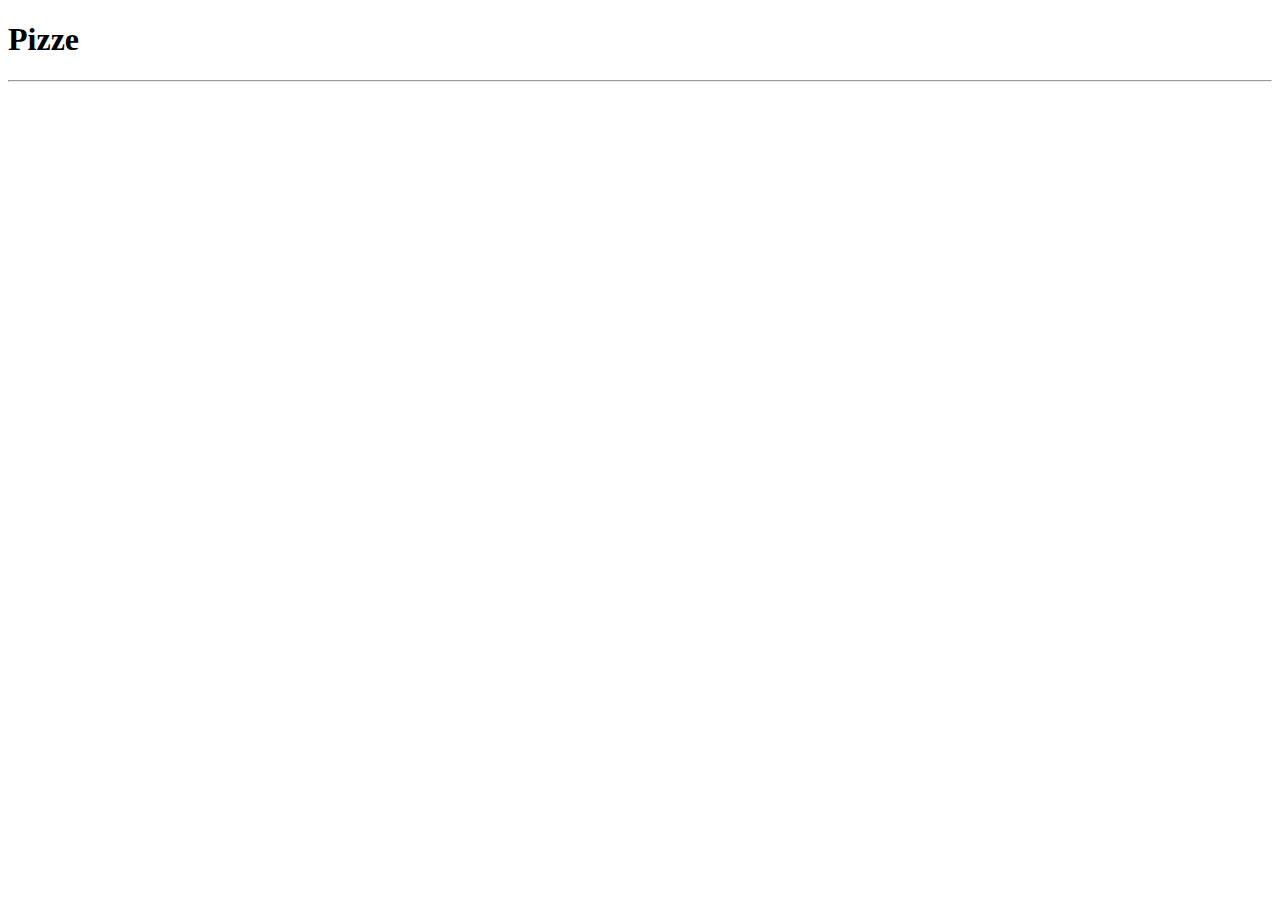
<file: src/main/resources/templates/pizze/index.html>
<!DOCTYPE html>
<html xmlns="http://www.thymeleaf.org">

<head>
    <meta charset="UTF-8">
    <meta name="viewport" content="width=device-width, initial-scale=1.0">
    <th:block th:replace="fragments/styles :: bootStyle"></th:block>

    <title>Pizze</title>
</head>

<body>
    <h1>Pizze</h1>
    <hr />
    <p th:text="${pizze}" class="m-3"></p>
</body>

</html>
</file>
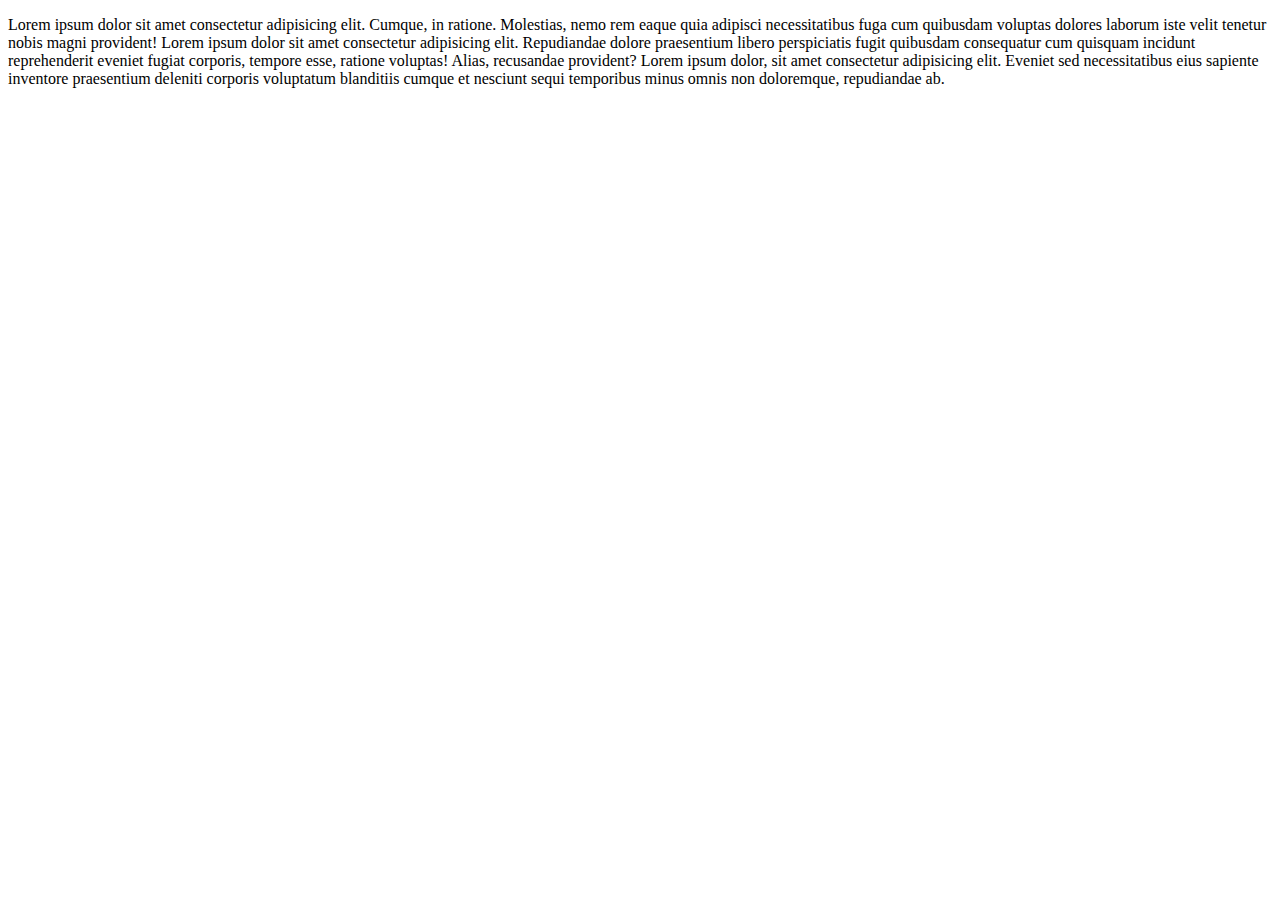
<file: src/main/resources/templates/home.html>
<!DOCTYPE html>
<html xmlns:th="http://www.thymeleaf.org">

<head>
    <meta charset="UTF-8">
    <meta name="viewport" content="width=device-width, initial-scale=1.0">
    <title>Document</title>
    <th:block th:replace="fragments/styles :: bootStyle"></th:block>

</head>

<body>
    <header>
        <th:block th:replace="fragments/nav"></th:block>
    </header>

    <main class="container-fluid m-4">
        <p>Lorem ipsum dolor sit amet consectetur adipisicing elit. Cumque, in ratione. Molestias, nemo rem eaque quia
            adipisci necessitatibus fuga cum quibusdam voluptas dolores laborum iste velit tenetur nobis magni
            provident! Lorem ipsum dolor sit amet consectetur adipisicing elit. Repudiandae dolore praesentium libero
            perspiciatis fugit quibusdam consequatur cum quisquam incidunt reprehenderit eveniet fugiat corporis,
            tempore esse, ratione voluptas! Alias, recusandae provident? Lorem ipsum dolor, sit amet consectetur
            adipisicing elit. Eveniet sed necessitatibus eius sapiente inventore praesentium deleniti corporis
            voluptatum blanditiis cumque et nesciunt sequi temporibus minus omnis non doloremque, repudiandae ab.</p>
    </main>

</body>

</html>
</file>
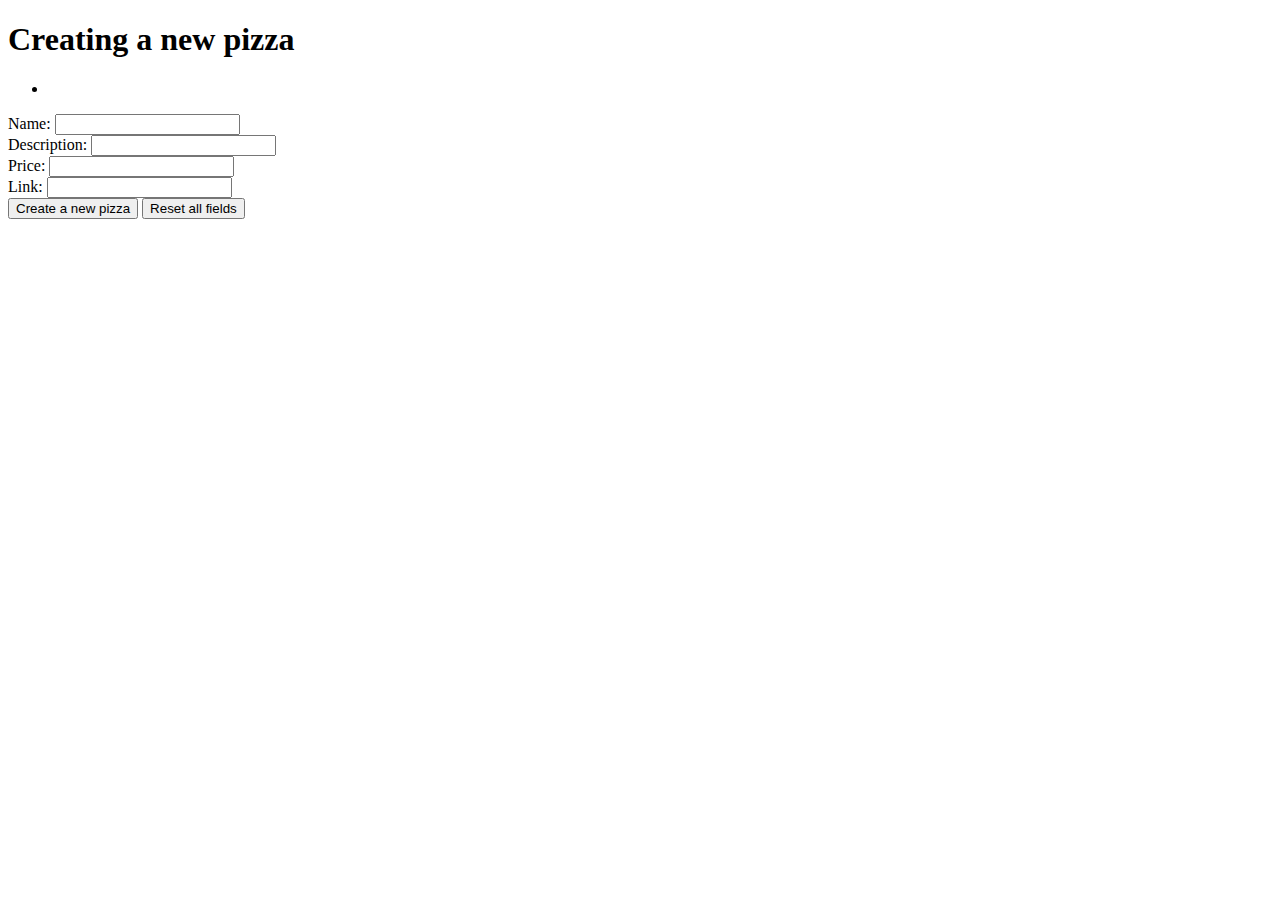
<file: src/main/resources/templates/pizze/create.html>
<!DOCTYPE html>
<html xmlns:th="http://www.thymeleaf.org">

<head>
    <meta charset="UTF-8">
    <meta name="viewport" content="width=device-width, initial-scale=1.0">
    <title>Create</title>
    <th:block th:replace="fragments/styles :: bootStyle"></th:block>
</head>

<body>

    <header>

        <th:block th:replace="fragments/nav"></th:block>

    </header>

    <main class="container">
        <div class="row">
            <div class="col-12">
                <th:block>
                    <h1 class="py-4 mb-2 text-center">
                        Creating a new pizza
                    </h1>
                    <div class="row justify-content-center">
                        <div class="col-8">

                            <form id="pizza-form" th:action="@{/pizze/create}" th:object="${pizza}" method="post">

                                <div class="mb-3" th:if="${#fields.hasErrors()}">
                                    <ul class="alert alert-danger ps-5">
                                        <li th:each="error : ${#fields.allErrors()}" th:text="${error}"></li>
                                    </ul>
                                </div>
                                <div class="mb-3">
                                    <label for="name" class="form-label">Name:</label>
                                    <input type="text" class="form-control" id="name" th:field="*{name}">
                                </div>
                                <div class="mb-3">
                                    <label for="description" class="form-label">Description:</label>
                                    <input type="text" class="form-control" id="description" th:field="*{desc}">
                                </div>
                                <div class="mb-3">
                                    <label for="price" class="form-label">Price:</label>
                                    <input type="number" min="0" class="form-control" id="price" th:field="*{price}">
                                </div>
                                <div class="mb-3">
                                    <label for="url" class="form-label">Link:</label>
                                    <input type="url" min="0" class="form-control" id="url" th:field="*{url}">
                                </div>
                                <div class="mb-3 d-flex justify-content-between">
                                    <input type="submit" class="btn btn-primary" value="Create a new pizza">
                                    <input type="reset" class="btn btn-warning" id="name" value="Reset all fields">
                                </div>
                            </form>
                        </div>

                    </div>

                </th:block>
            </div>
        </div>
    </main>

</body>

</html>
</file>
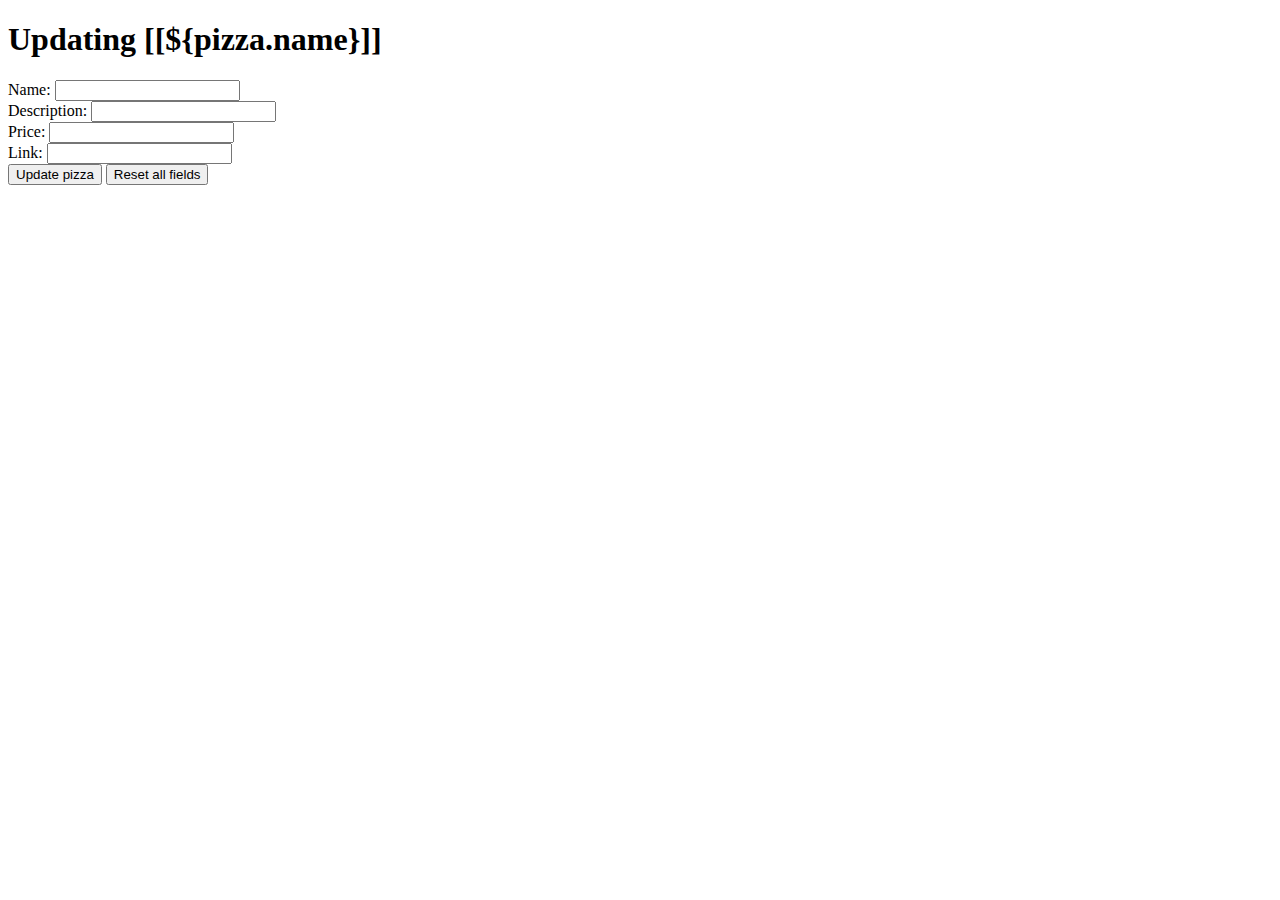
<file: src/main/resources/templates/pizze/edit.html>
<!DOCTYPE html>
<html xmlns:th="http://www.thymeleaf.org">

<head>
    <meta charset="UTF-8">
    <meta name="viewport" content="width=device-width, initial-scale=1.0">
    <title>Create</title>
    <th:block th:replace="fragments/styles :: bootStyle"></th:block>
</head>

<body>

    <header>

        <th:block th:replace="fragments/nav"></th:block>

    </header>

    <main class="container">
        <div class="row">
            <div class="col-12">
                <th:block>
                    <h1 class="py-4 mb-2 text-center">
                        Updating [[${pizza.name}]]
                    </h1>
                    <div class="row justify-content-center">
                        <div class="col-8">

                            <form id="pizza-form" th:action="@{/pizze/edit/{id}(id=${pizza.id})}" th:object="${pizza}"
                                method="post">

                                <div class="mb-3">
                                    <label for="name" class="form-label">Name:</label>
                                    <input type="text" class="form-control" id="name" th:field="*{name}">
                                </div>
                                <div class="mb-3">
                                    <label for="description" class="form-label">Description:</label>
                                    <input type="text" class="form-control" id="description" th:field="*{desc}">
                                </div>
                                <div class="mb-3">
                                    <label for="price" class="form-label">Price:</label>
                                    <input type="number" min="0" class="form-control" id="price" th:field="*{price}">
                                </div>
                                <div class="mb-3">
                                    <label for="url" class="form-label">Link:</label>
                                    <input type="url" min="0" class="form-control" id="url" th:field="*{url}">
                                </div>
                                <div class="mb-3 d-flex justify-content-between">
                                    <input type="submit" class="btn btn-primary" value="Update pizza">
                                    <input type="reset" class="btn btn-warning" id="name" value="Reset all fields">
                                </div>
                            </form>
                        </div>

                    </div>

                </th:block>
            </div>
        </div>
    </main>

</body>

</html>
</file>
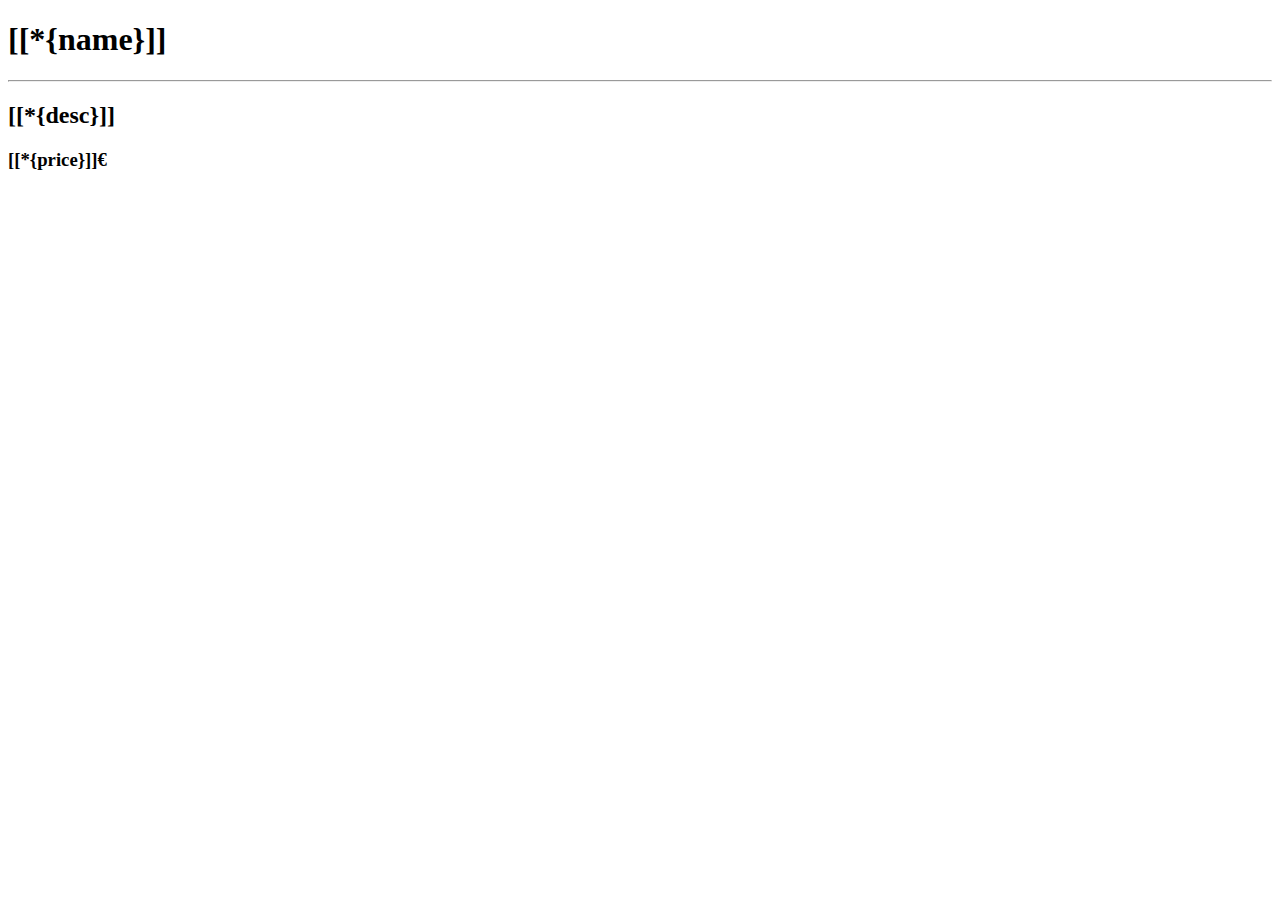
<file: src/main/resources/templates/pizze/show.html>
<!DOCTYPE html>
<html xmlns="http://www.thymeleaf.org">

<head>
    <meta charset="UTF-8">
    <meta name="viewport" content="width=device-width, initial-scale=1.0">
    <th:block th:replace="fragments/styles :: bootStyle"></th:block>

    <title>Pizza : [[${pizza.name}]]</title>
</head>

<body>
    <header>
        <th:block th:replace="fragments/nav"></th:block>

    </header>
    <main class="container" th:object="${pizza}">
        <h1>[[*{name}]]</h1>
        <hr />
        <section class="row justify-content-center">
            <h2>[[*{desc}]]</h2>
            <h3>[[*{price}]]€</h3>
            <img th:src="*{url}" alt="">
        </section>

    </main>
</body>

</html>
</file>
